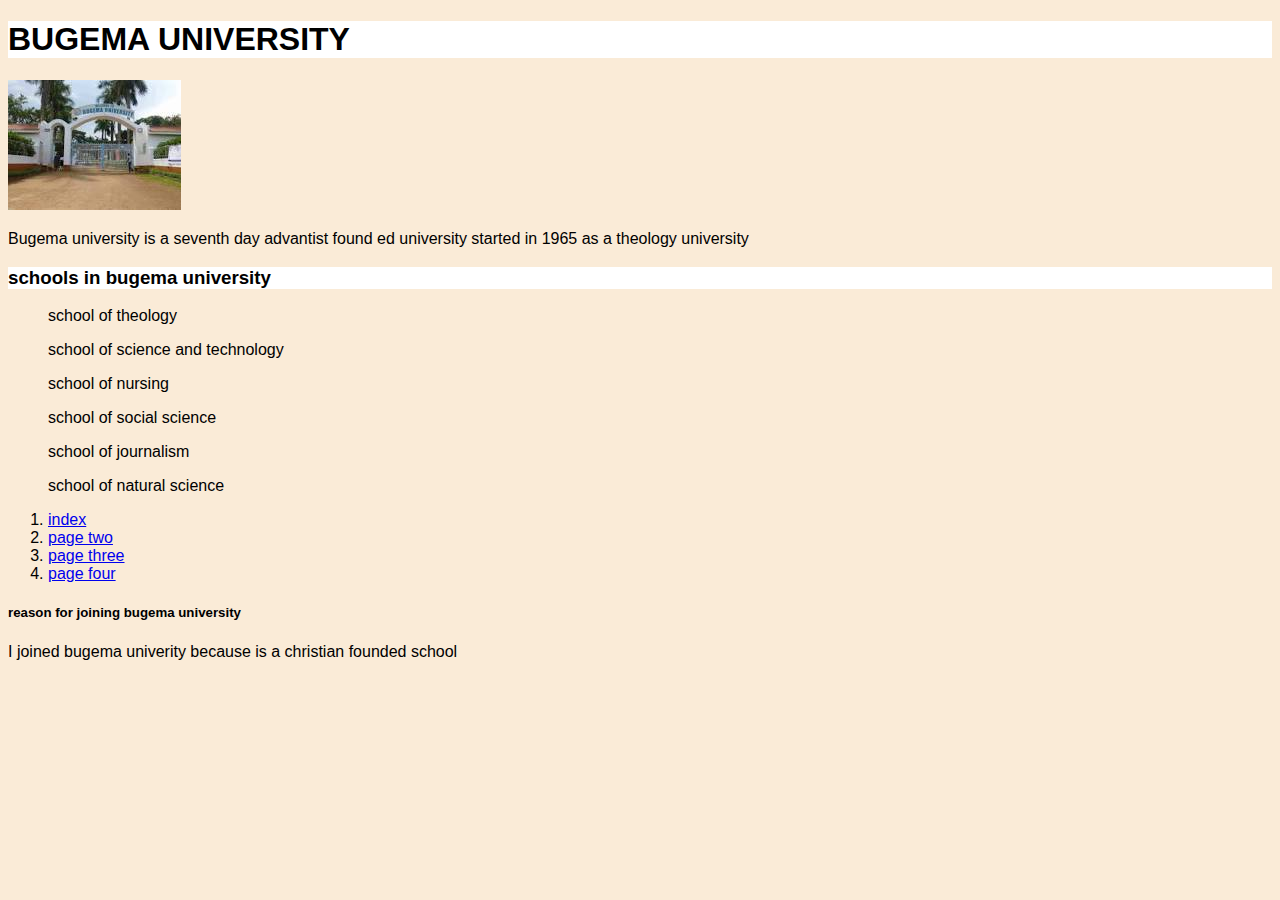
<file: index.html>
<!DOCTYPE html>
<html lang="en">
<head>
    <meta charset="UTF-8">
    <meta http-equiv="X-UA-Compatible" content="IE=edge">
    <meta name="viewport" content="width=device-width, initial-scale=1.0">
    <link rel="stylesheet" href="style.css">
    <title>Document</title>
</head>
<body>
    <div style="background-color: white;">
        <h1>BUGEMA UNIVERSITY</h1>
    </div>
    <img src="bugema.jpg" alt="">
    <p>Bugema university is a seventh day advantist found ed university started in 1965 as a theology university </p>
    <div>
        <h3 style="background-color:white ;">schools in bugema university</h3>
        <ol>school of theology</ol>
        <ol>school of science and technology</ol>
        <ol>school of nursing</ol>
        <ol>school of social science</ol>
        <ol>school of journalism</ol>
        <ol>school of natural science</ol>

    </div>
    <div>
        <ol>
            <li><a href="index.html">index</a></li>
            <li><a href="pagetwo.html">page two</a></li>
            <li><a href="page3.html">page three</a></li>
            <li><a href="pagefour.html">page four</a></li>
        </ol>
        
        
        
        
    </div>
    <footer>
        <h5>reason for joining bugema university</h5>
        I joined bugema univerity because is a christian founded school
    </footer>

    

</body>
</html>
</file>
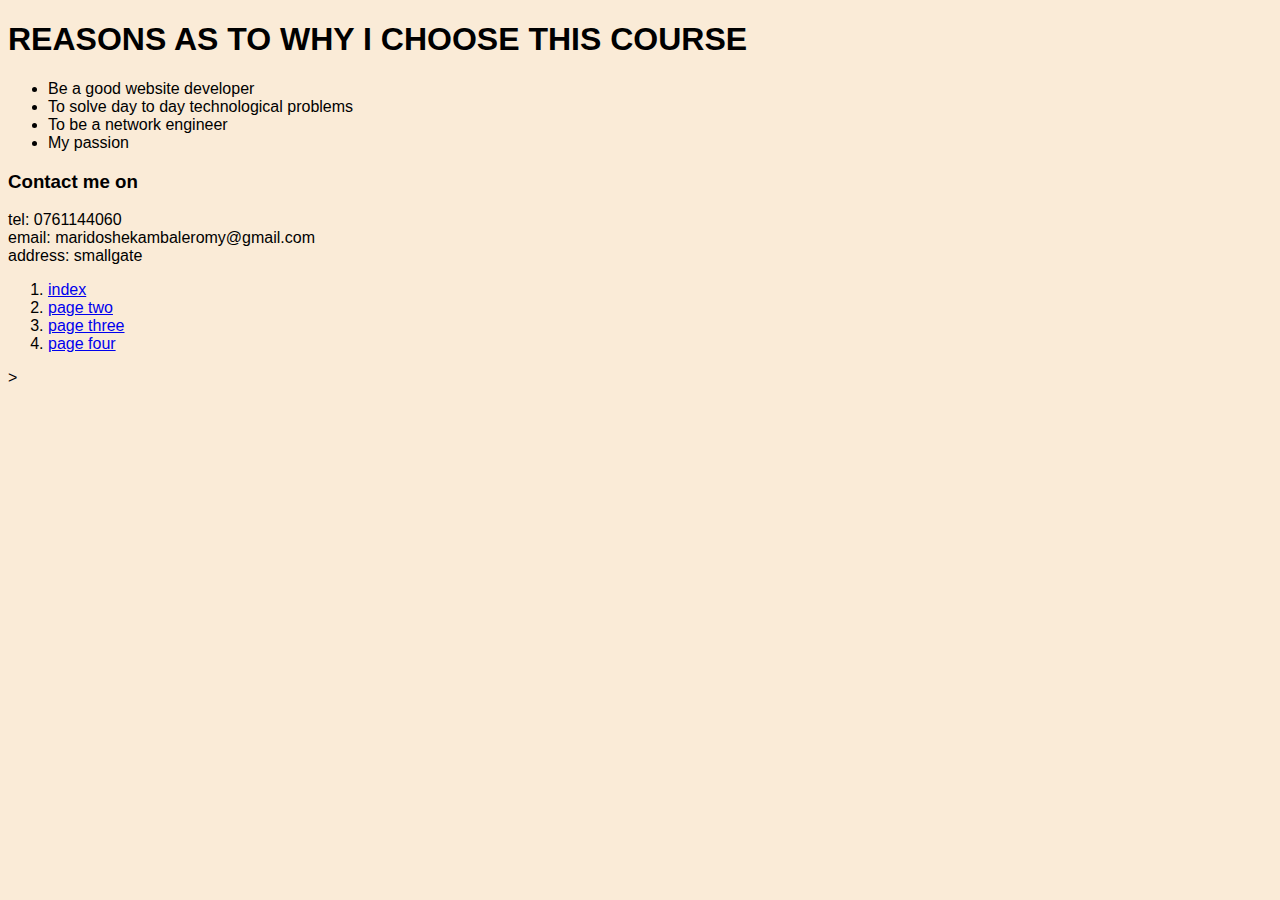
<file: pagefour.html>
<!DOCTYPE html>
<html lang="en">
<head>
    <meta charset="UTF-8">
    <meta http-equiv="X-UA-Compatible" content="IE=edge">
    <meta name="viewport" content="width=device-width, initial-scale=1.0">
    <link rel="stylesheet" href="style.css">
    <title>Document</title>
</head>
<body>
    <h1>REASONS AS TO WHY I CHOOSE THIS COURSE</h1>
    <div>
        <ul>
            <li>Be a good website developer</li>
            <li>To solve day to day technological problems</li>
            <li>To be a network engineer</li>
            <li>My passion</li>
        </ul>
        <div>
            <h3>Contact me on</h3>
            <li>tel: 0761144060</li>
            <li>email: maridoshekambaleromy@gmail.com</li>
            <li>address: smallgate</li>
        </div>

    </div>
    <div>
        <ol>
            <li><a href="index.html">index</a></li>
            <li><a href="pagetwo.html">page two</a></li>
            <li><a href="page3.html">page three</a></li>
            <li><a href="pagefour.html">page four</a></li>
        </ol>
        
        
        
        
    </div>>
</body>
</html>
</file>
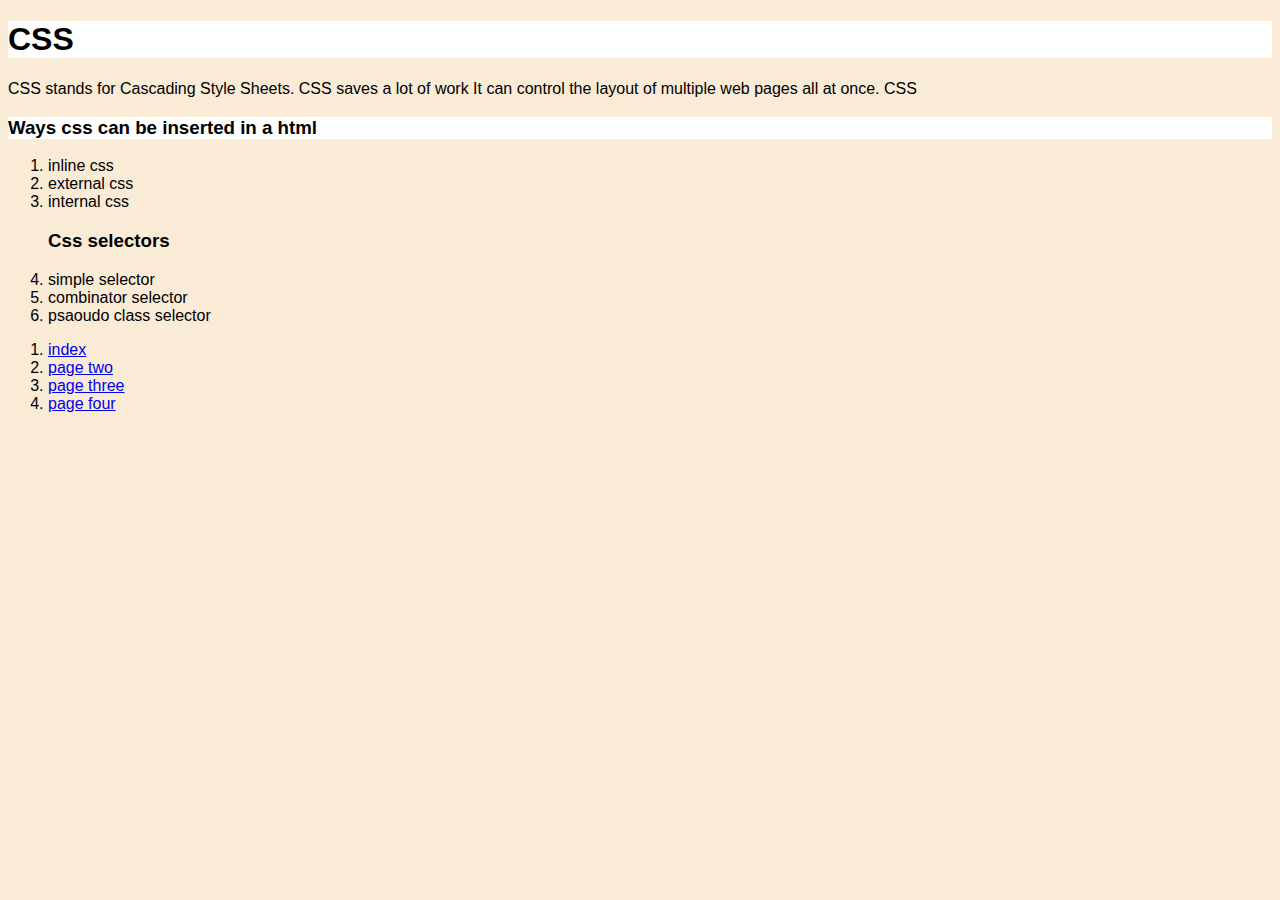
<file: pagetwo.html>
<!DOCTYPE html>
<html lang="en">
<head>
    <meta charset="UTF-8">
    <meta http-equiv="X-UA-Compatible" content="IE=edge">
    <meta name="viewport" content="width=device-width, initial-scale=1.0">
    <link rel="stylesheet" href="style.css">
    <title>Document</title>
</head>
<body>
    <div class="div">
        <h1>CSS</h1>
    </div>
    <p>CSS stands for Cascading Style Sheets. CSS saves a lot of work It can control the layout of multiple web pages all at once. CSS</p>
    <div>
        <h3 class="div">Ways css can be inserted in a html</h3>
        <ol>
            <li>inline css</li>
            <li>external css</li>
            <li>internal css</li>
            <h3>Css selectors</h3>
            <li>simple selector</li>
            <li>combinator selector</li>
            <li>psaoudo class selector</li>
        </ol>
    </div>
    <div>
        <ol>
            <li><a href="index.html">index</a></li>
            <li><a href="pagetwo.html">page two</a></li>
            <li><a href="page3.html">page three</a></li>
            <li><a href="pagefour.html">page four</a></li>
        </ol>
        
        
        
        
    </div>
  

    
</body>
</html>
</file>
<file: style.css>
body{
    background-color: antiquewhite;
    font-family: 'Franklin Gothic Medium', 'Arial Narrow', Arial, sans-serif;
    font-weight: lighter;
}
.div{
    background-color: white;
}
</file>
